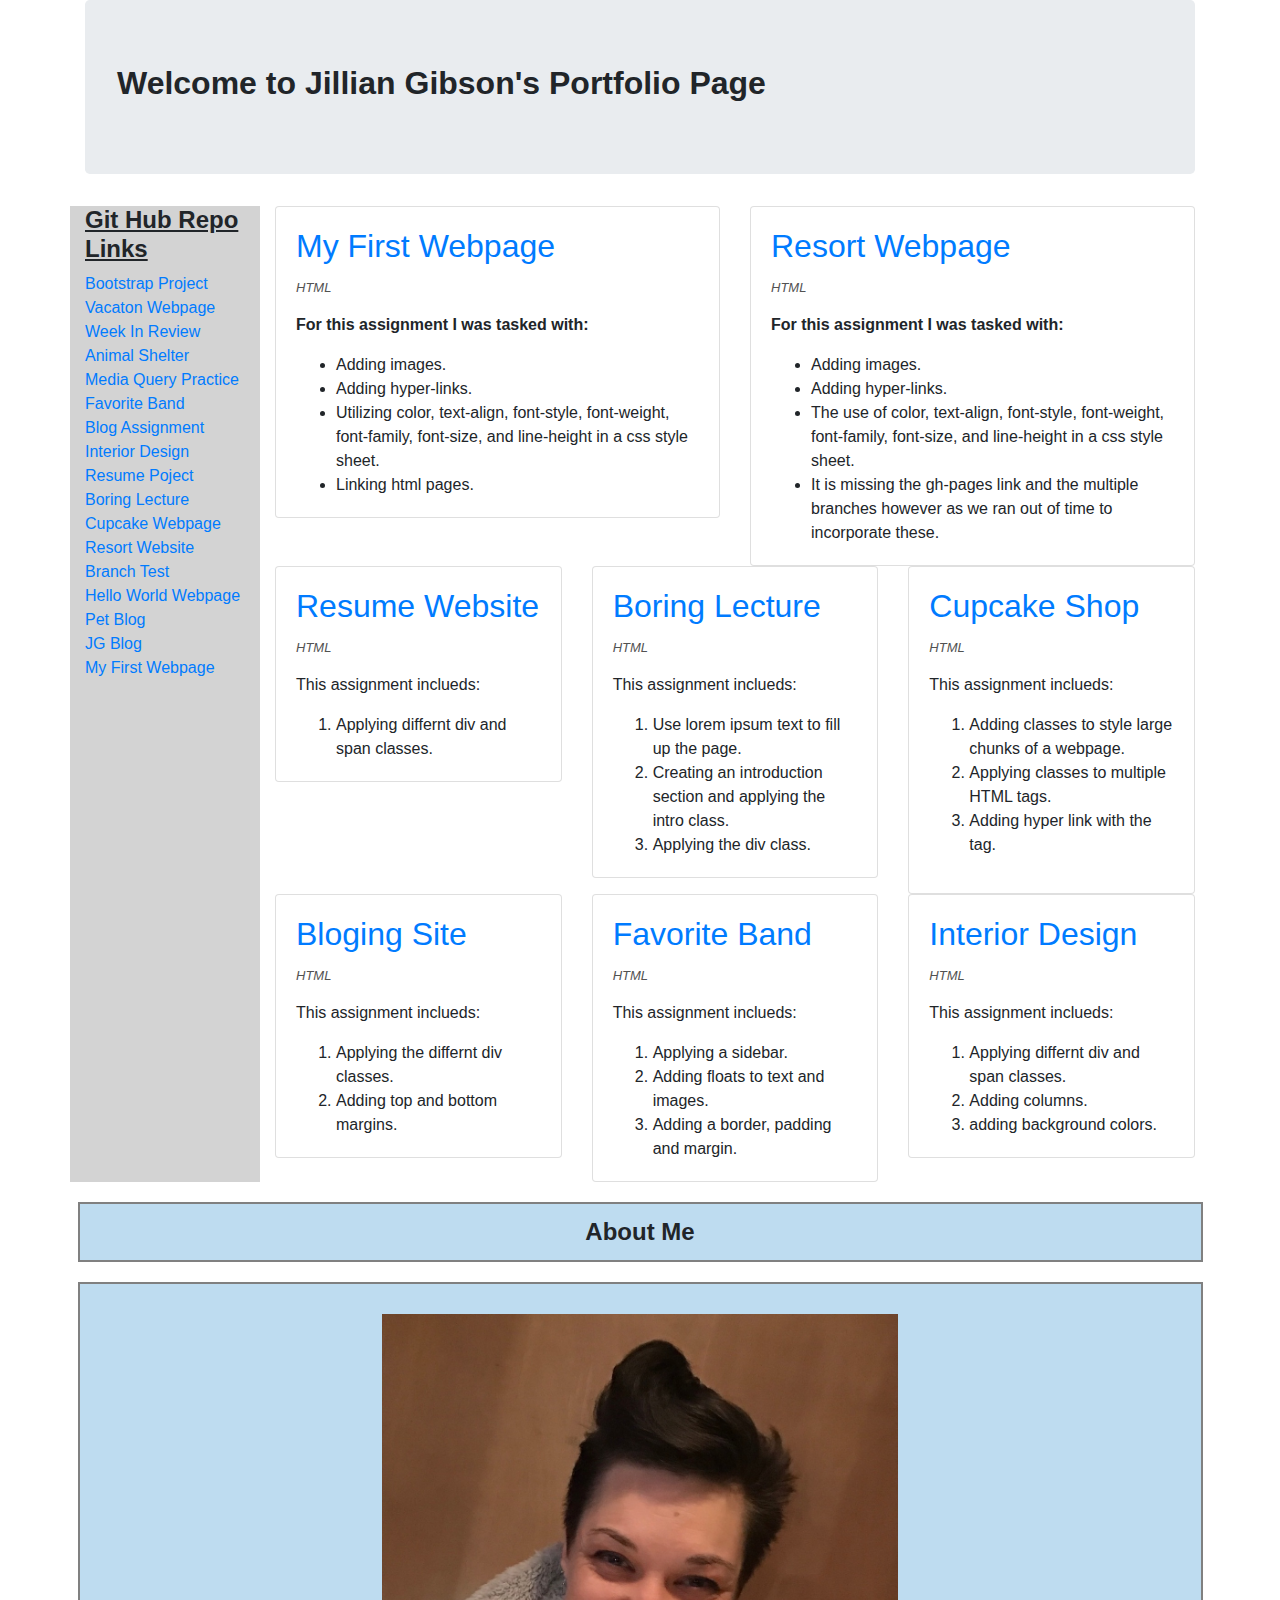
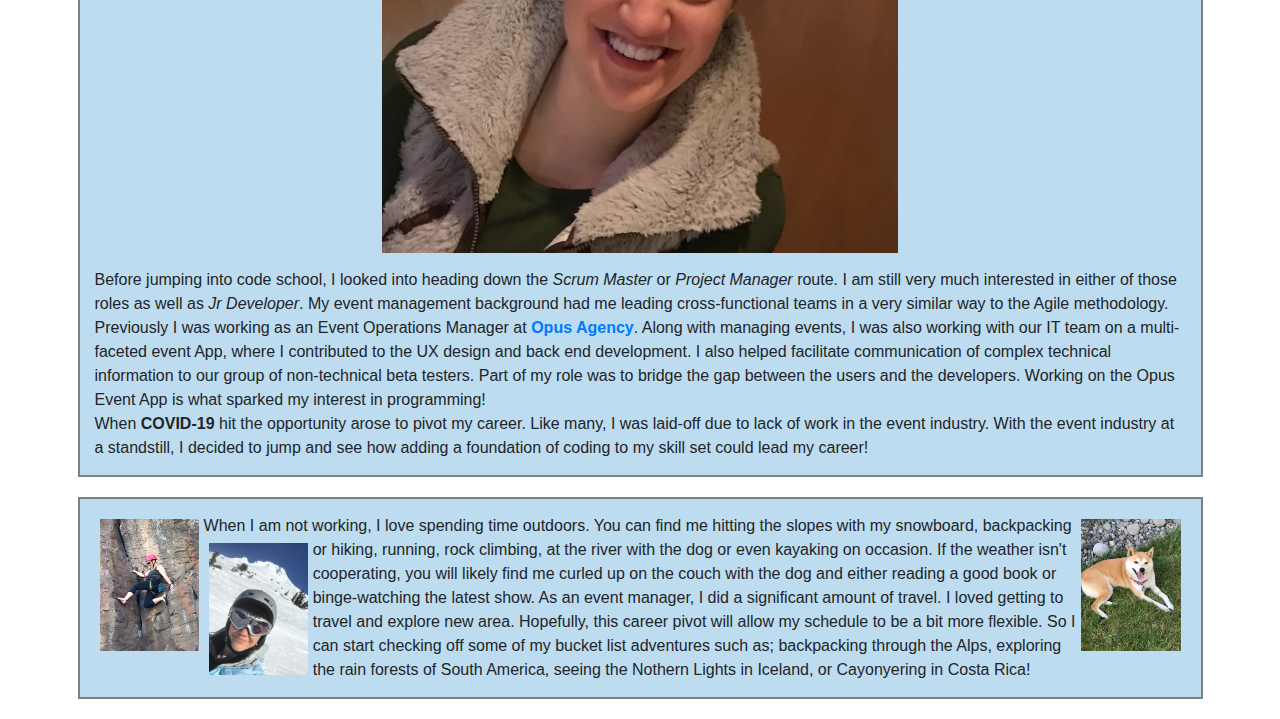
<file: index.html>
<!DOCTYPE html>
<html lang="en-US">
<head>
  <link rel="stylesheet" href="https://stackpath.bootstrapcdn.com/bootstrap/4.5.2/css/bootstrap.min.css" integrity="sha384-JcKb8q3iqJ61gNV9KGb8thSsNjpSL0n8PARn9HuZOnIxN0hoP+VmmDGMN5t9UJ0Z" crossorigin="anonymous">
  <link href="css/styles.css" rel="stylesheet" type="text/css">
  <title>Jillian Gibson's Portfolio</title>
</head>
<body>
  <!-- Header: Bootstrap -->
  <div class="container">
    <div class="jumbotron">
      <h2><strong>Welcome to Jillian Gibson's Portfolio Page</strong></h2>
    </div>
    <div class="row">
      <!-- Sidebar: gh repo links -->
      <div class="col-2" id="sidebar">
        <h4 id="sidebar-header">Git Hub Repo Links</h4>
          <a href="https://github.com/jillianlg/bootstrap-project">Bootstrap Project</a>
          <br>
          <a href="https://github.com/jillianlg/vacation">Vacaton Webpage</a>
          <br>
          <a href="https://github.com/jillianlg/week-in-review">Week In Review</a>
          <br>
          <a href="https://github.com/jillianlg/animal_shelter">Animal Shelter</a>
          <br>
          <a href="https://github.com/jillianlg/media-query-practice">Media Query Practice</a>
          <br>
          <a href="https://github.com/jillianlg/band">Favorite Band</a>
          <br>
          <a href="https://github.com/jillianlg/blog">Blog Assignment</a>
          <br>
          <a href="https://github.com/jillianlg/interior_decorator">Interior Design</a>
          <br>
          <a href="https://github.com/jillianlg/resume">Resume Poject</a></a>
          <br>
          <a href="https://github.com/jillianlg/boring-lecture">Boring Lecture</a>
          <br>
          <a href="https://github.com/jillianlg/cupcake">Cupcake Webpage</a>
          <br>
          <a href="https://github.com/jillianlg/resort-website">Resort Website</a>
          <br>
          <a href="https://github.com/jillianlg/branching-test">Branch Test</a>
          <br>    
          <a href="https://github.com/jillianlg/hello-world">Hello World Webpage</a>
          <br>
          <a href="https://github.com/jillianlg/jg-my-pet-blog">Pet Blog</a>
          <br>
          <a href="https://github.com/jillianlg/jg-blog/blob/master/jg-blog.md">JG Blog</a>
          <br>
          <a href="https://github.com/jillianlg/my-first-webpage">My First Webpage</a>
      </div>
      <div class="col-10">
        <!-- Projects: div class, bootstrap, h, p, a, ol, ul, li and rows/columns. 
        Inlude: Projects, gh link, description and language--->
        <!-- Projects: Row 1 Columns 2 -->
        <div class="row">
          <div class="col-6">
            <div class="card">
              <div class="card-body">
                <h2 class="card-title"><a href="https://github.com/jillianlg/my-first-webpage">My First Webpage</a></h2>
                <p id="language">HTML</p>
                <p class="subhead">For this assignment I was tasked with:</p>
                <ul class="card-text">
                  <li>Adding images.</li>
                  <li>Adding hyper-links.</li>
                  <li>Utilizing color, text-align, font-style, font-weight, font-family, font-size, and line-height in a css style sheet.</li>
                  <li>Linking html pages.</li>
                </ul>
              </div>
            </div>
          </div>
          <div class="col-6">
            <div class="card">
              <div class="card-body">
                <h2 class="card-title"><a href="https://github.com/jillianlg/resort-website">Resort Webpage</a></h2>
                <p id="language">HTML</p>
                <p class="subhead">For this assignment I was tasked with:</p>
                <ul class="card-text">
                  <li>Adding images.</li>
                  <li>Adding hyper-links.</li>
                  <li>The use of color, text-align, font-style, font-weight, font-family, font-size, and line-height in a css style sheet.</li>
                  <li>It is missing the gh-pages link and the multiple branches however as we ran out of time to incorporate these.</li>
                </ul>
              </div>
            </div>
          </div>
        </div>  
        <!--- Projects: Row 2 Columns 3 --->
        <div class="row">
          <div class="col-4">
            <div class="card">
              <div class="card-body">
                <h2 class="card-title"><a href="https://github.com/jillianlg/resume">Resume Website</a></h2>
                <p id="language">HTML</p>
                <p>This assignment inclueds:</p>
                <ol class="card-text">
                  <li> Applying differnt div and span classes.</li>
                </ol>
              </div>
            </div>
          </div>
          <div class="col-4">
            <div class="card">
              <div class="card-body">
                <h2 class="card-title"><a href="https://github.com/jillianlg/cupcake">Boring Lecture</a></h2>
                <p id="language">HTML</p>
                <p>This assignment inclueds:</p>
                <ol class="card-text">
                  <li> Use lorem ipsum text to fill up the page.</li>
                  <li> Creating an introduction section and applying the intro class.</li>
                  <li> Applying the div class.</li>
                </ol>
              </div>
            </div>
          </div>
          <div class="col-4">
            <div class="card">
              <div class="card-body">
                <h2 class="card-title"><a href="https://github.com/jillianlg/cupcake">Cupcake Shop</a></h2>
                <p id="language">HTML</p>
                <p>This assignment inclueds:</p>
                <ol class="card-text">
                  <li> Adding classes to style large chunks of a webpage.</li>
                  <li> Applying classes to multiple HTML tags.</li>
                  <li> Adding hyper link with the <a> tag.</li>
                </ol>
              </div>
            </div>
          </div>
        </div>
        <!--- Projects: Row 3 Columns 3 --->
        <div class="row">
        <div class="col-4">
          <div class="card">
            <div class="card-body">
              <h2 class="card-title"><a href="https://github.com/jillianlg/blog">Bloging Site</a></h2>
              <p id="language">HTML</p>
              <p>This assignment inclueds:</p>
              <ol class="card-text">
                <li> Applying the differnt div classes.</li>
                <li> Adding top and bottom margins.</li>
              </ol>
            </div>
          </div>
        </div>  
      <div class="col-4">
        <div class="card">
          <div class="card-body">
            <h2 class="card-title"><a href="https://github.com/jillianlg/band">Favorite Band</a></h2>
            <p id="language">HTML</p>
            <p>This assignment inclueds:</p>
            <ol class="card-text">
              <li>Applying a sidebar.</li>
              <li>Adding floats to text and images.</li>
              <li> Adding a border, padding and margin.</li>
            </ol>
          </div>
        </div>
      </div>
      <div class="col-4">
        <div class="card">
          <div class="card-body">
            <h2 class="card-title"><a href="https://github.com/jillianlg/interior_decorator">Interior Design</a></h2>
            <p id="language">HTML</p>
            <p>This assignment inclueds:</p>
            <ol class="card-text">
              <li>Applying differnt div and span classes.
              <li>Adding columns.</li>
              <li>adding background colors.</li>
            </ol>
          </div>
        </div>
      </div>
    
    
      
        </div>
      </div>
    </div>

  </div>
<!-- About Me: box modle, span, img, a, em and strong, floats-->
  <div class="col">
    <span class="intro">About Me</span>
    
    <div class="intro-history"><img src="img/jgibson.jpg" class="centered-image">Before jumping into code school, I looked into heading down the <em>Scrum Master</em> or <em>Project Manager</em> route. I am still very much interested in either of those roles as well as <em>Jr Developer</em>. My event management background had me leading cross-functional teams in a very similar way to the Agile methodology. <br> Previously I was working as an Event Operations Manager at <strong><a href="https://www.opusagency.com/about/">Opus Agency</a></strong>. Along with managing events, I was also working with our IT team on a multi-faceted event App, where I contributed to the UX design and back end development. I also helped facilitate communication of complex technical information to our group of non-technical beta testers. Part of my role was to bridge the gap between the users and the developers. Working on the Opus Event App is what sparked my interest in programming! <br> When <strong>COVID-19</strong> hit the opportunity arose to pivot my career. Like many, I was laid-off due to lack of work in the event industry. With the event industry at a standstill, I decided to jump and see how adding a foundation of coding to my skill set could lead my career!
    </div>
  </div>
  
  <div class="col">
    <div class="hobbies"><img src="img/climb.jpeg" class="outside-image"><img src="img/yuki.jpeg" class="dog-image">When I am not working, I love spending time outdoors. You can find me hitting the slopes with my snowboard, backpacking or hiking, running, rock climbing, at the river with the dog or even kayaking on occasion.<img src="img/snow.jpeg" class="outside-image"> If the weather isn't cooperating, you will likely find me curled up on the couch with the dog and either reading a good book or binge-watching the latest show. As an event manager, I did a significant amount of travel. I loved getting to travel and explore new area. Hopefully, this career pivot will allow my schedule to be a bit more flexible. So I can start checking off some of my bucket list adventures such as; backpacking through the Alps, exploring the rain forests of South America, seeing the Nothern Lights in Iceland, or Cayonyering in Costa Rica!
    </div>
  </div>
</div>


</body>
</html>

<!-- INCLUDE IN PROJECT
  Name and img of me 
  List of projects with brief description, languages used and github link
  About me section with
  1. my backgrond (education, job experience, or why did you decide to take a class on programming, etc) 
  2. Currecnt intrests, hobbies or skills
  gh-pages branch with io link -->
<!--- README.md -->
<!-- Questions: I think I need help with gh-pages --->
</file>
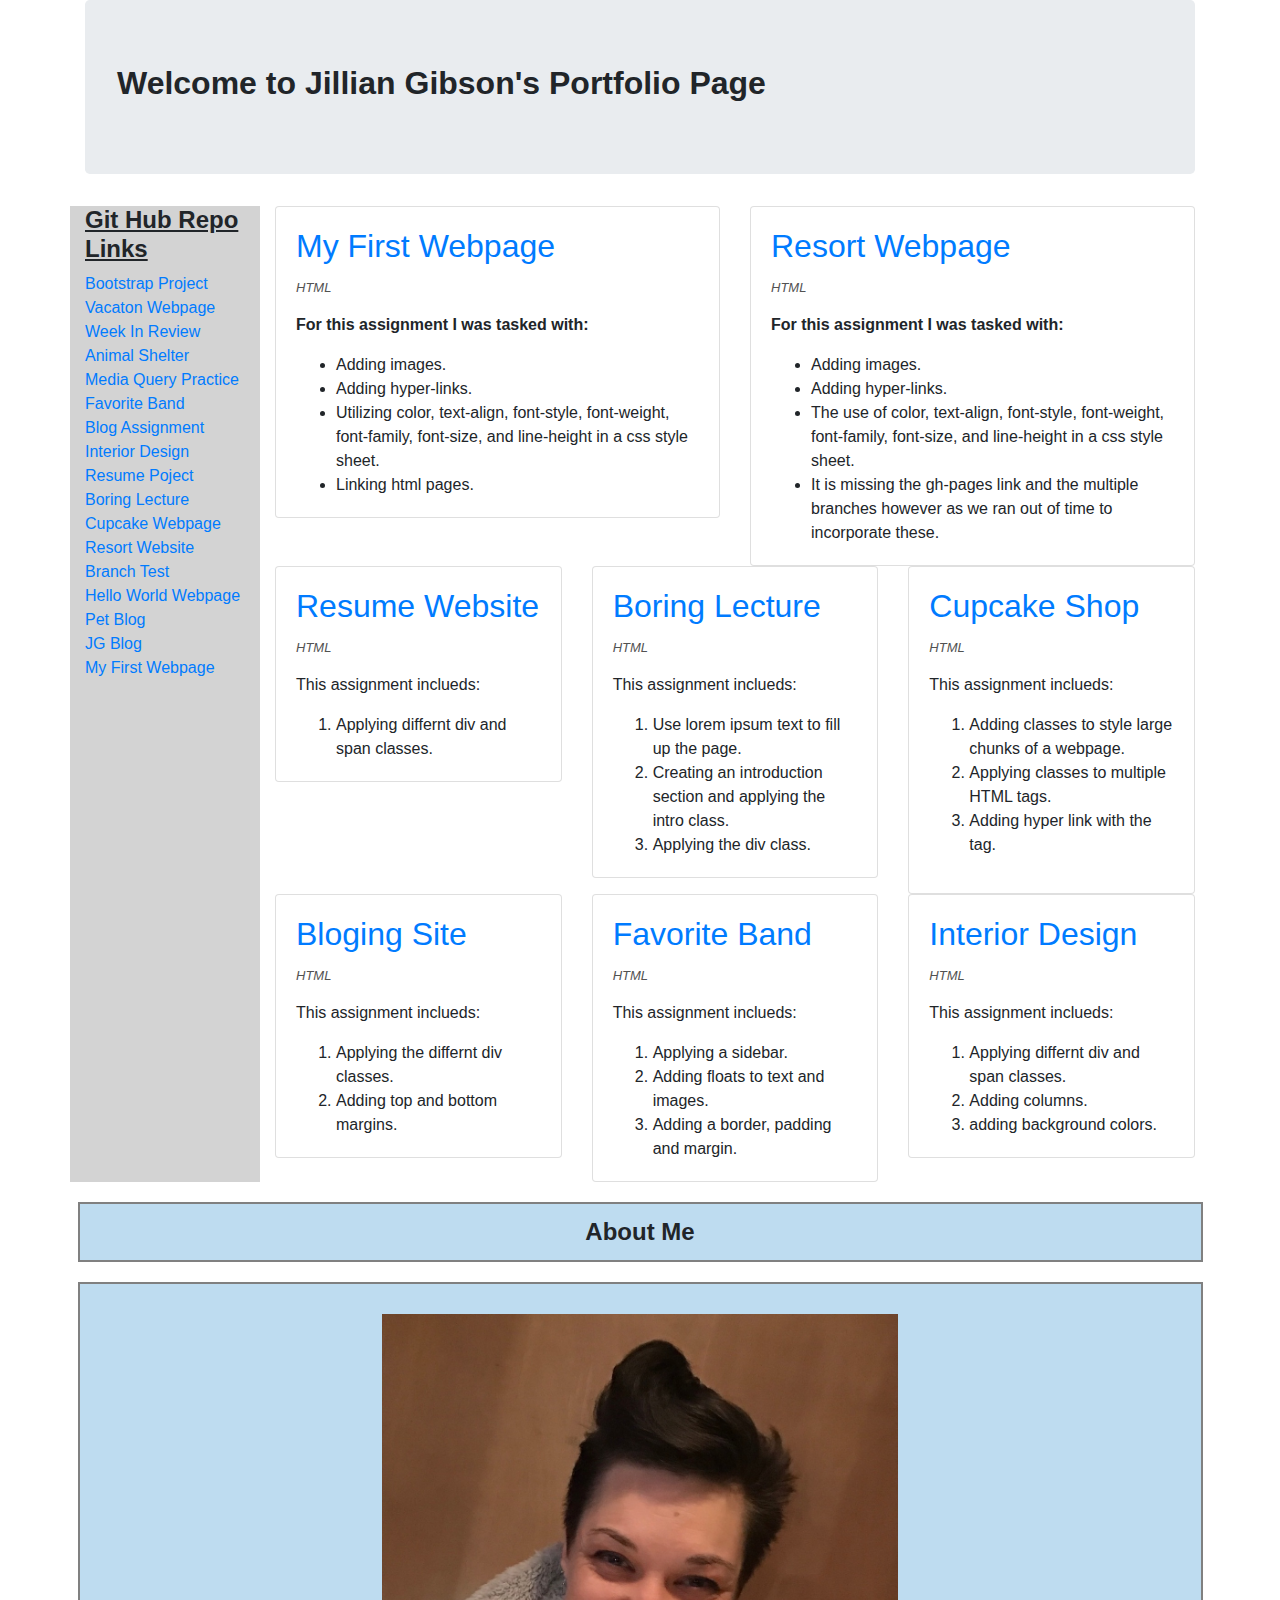
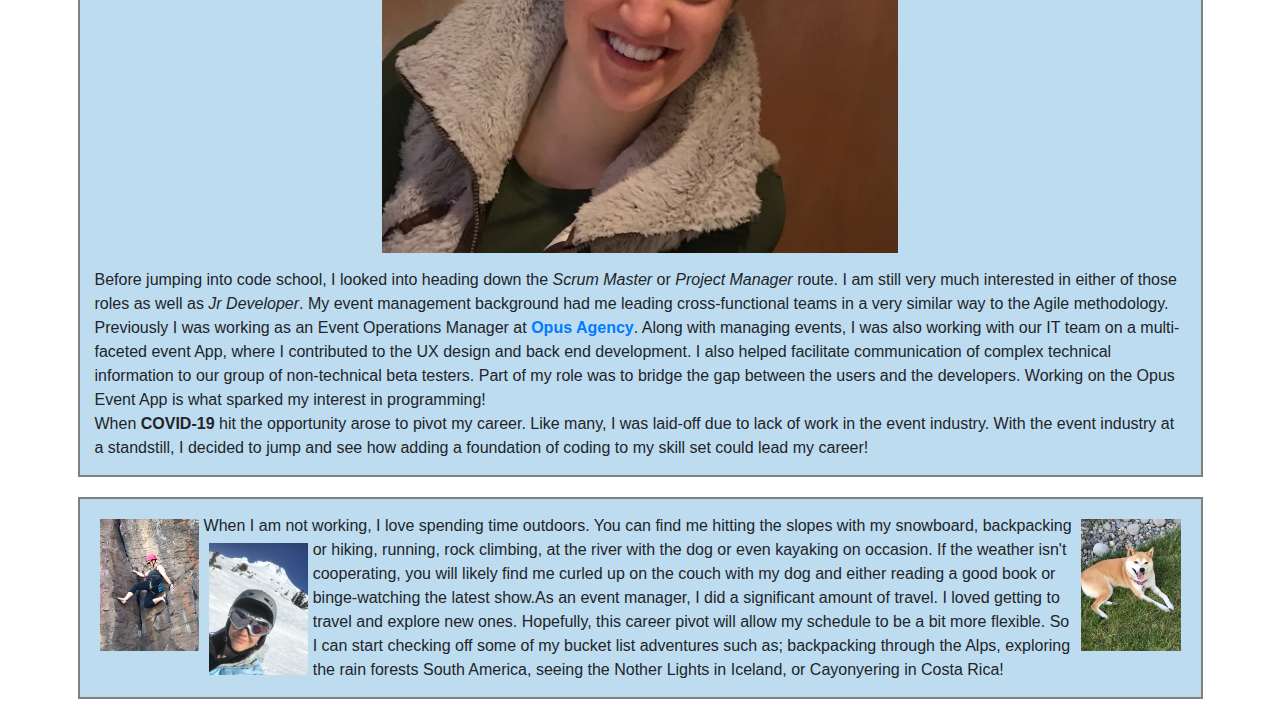
<file: jlg-portfolio.html>
<!DOCTYPE html>
<html lang="en-US">
<head>
  <link rel="stylesheet" href="https://stackpath.bootstrapcdn.com/bootstrap/4.5.2/css/bootstrap.min.css" integrity="sha384-JcKb8q3iqJ61gNV9KGb8thSsNjpSL0n8PARn9HuZOnIxN0hoP+VmmDGMN5t9UJ0Z" crossorigin="anonymous">
  <link href="css/styles.css" rel="stylesheet" type="text/css">
  <title>Jillian Gibson's Portfolio</title>
</head>
<body>
  <!-- Header: Bootstrap -->
  <div class="container">
    <div class="jumbotron">
      <h2><strong>Welcome to Jillian Gibson's Portfolio Page</strong></h2>
    </div>
    <div class="row">
      <!-- Sidebar: gh repo links -->
      <div class="col-2" id="sidebar">
        <h4 id="sidebar-header">Git Hub Repo Links</h4>
          <a href="https://github.com/jillianlg/bootstrap-project">Bootstrap Project</a>
          <br>
          <a href="https://github.com/jillianlg/vacation">Vacaton Webpage</a>
          <br>
          <a href="https://github.com/jillianlg/week-in-review">Week In Review</a>
          <br>
          <a href="https://github.com/jillianlg/animal_shelter">Animal Shelter</a>
          <br>
          <a href="https://github.com/jillianlg/media-query-practice">Media Query Practice</a>
          <br>
          <a href="https://github.com/jillianlg/band">Favorite Band</a>
          <br>
          <a href="https://github.com/jillianlg/blog">Blog Assignment</a>
          <br>
          <a href="https://github.com/jillianlg/interior_decorator">Interior Design</a>
          <br>
          <a href="https://github.com/jillianlg/resume">Resume Poject</a></a>
          <br>
          <a href="https://github.com/jillianlg/boring-lecture">Boring Lecture</a>
          <br>
          <a href="https://github.com/jillianlg/cupcake">Cupcake Webpage</a>
          <br>
          <a href="https://github.com/jillianlg/resort-website">Resort Website</a>
          <br>
          <a href="https://github.com/jillianlg/branching-test">Branch Test</a>
          <br>    
          <a href="https://github.com/jillianlg/hello-world">Hello World Webpage</a>
          <br>
          <a href="https://github.com/jillianlg/jg-my-pet-blog">Pet Blog</a>
          <br>
          <a href="https://github.com/jillianlg/jg-blog/blob/master/jg-blog.md">JG Blog</a>
          <br>
          <a href="https://github.com/jillianlg/my-first-webpage">My First Webpage</a>
      </div>
      <div class="col-10">
        <!-- Projects: div class, bootstrap, h, p, a, ol, ul, li and rows/columns. 
        Inlude: Projects, gh link, description and language--->
        <!-- Projects: Row 1 Columns 2 -->
        <div class="row">
          <div class="col-6">
            <div class="card">
              <div class="card-body">
                <h2 class="card-title"><a href="https://github.com/jillianlg/my-first-webpage">My First Webpage</a></h2>
                <p id="language">HTML</p>
                <p class="subhead">For this assignment I was tasked with:</p>
                <ul class="card-text">
                  <li>Adding images.</li>
                  <li>Adding hyper-links.</li>
                  <li>Utilizing color, text-align, font-style, font-weight, font-family, font-size, and line-height in a css style sheet.</li>
                  <li>Linking html pages.</li>
                </ul>
              </div>
            </div>
          </div>
          <div class="col-6">
            <div class="card">
              <div class="card-body">
                <h2 class="card-title"><a href="https://github.com/jillianlg/resort-website">Resort Webpage</a></h2>
                <p id="language">HTML</p>
                <p class="subhead">For this assignment I was tasked with:</p>
                <ul class="card-text">
                  <li>Adding images.</li>
                  <li>Adding hyper-links.</li>
                  <li>The use of color, text-align, font-style, font-weight, font-family, font-size, and line-height in a css style sheet.</li>
                  <li>It is missing the gh-pages link and the multiple branches however as we ran out of time to incorporate these.</li>
                </ul>
              </div>
            </div>
          </div>
        </div>  
        <!--- Projects: Row 2 Columns 3 --->
        <div class="row">
          <div class="col-4">
            <div class="card">
              <div class="card-body">
                <h2 class="card-title"><a href="https://github.com/jillianlg/resume">Resume Website</a></h2>
                <p id="language">HTML</p>
                <p>This assignment inclueds:</p>
                <ol class="card-text">
                  <li> Applying differnt div and span classes.</li>
                </ol>
              </div>
            </div>
          </div>
          <div class="col-4">
            <div class="card">
              <div class="card-body">
                <h2 class="card-title"><a href="https://github.com/jillianlg/cupcake">Boring Lecture</a></h2>
                <p id="language">HTML</p>
                <p>This assignment inclueds:</p>
                <ol class="card-text">
                  <li> Use lorem ipsum text to fill up the page.</li>
                  <li> Creating an introduction section and applying the intro class.</li>
                  <li> Applying the div class.</li>
                </ol>
              </div>
            </div>
          </div>
          <div class="col-4">
            <div class="card">
              <div class="card-body">
                <h2 class="card-title"><a href="https://github.com/jillianlg/cupcake">Cupcake Shop</a></h2>
                <p id="language">HTML</p>
                <p>This assignment inclueds:</p>
                <ol class="card-text">
                  <li> Adding classes to style large chunks of a webpage.</li>
                  <li> Applying classes to multiple HTML tags.</li>
                  <li> Adding hyper link with the <a> tag.</li>
                </ol>
              </div>
            </div>
          </div>
        </div>
        <!--- Projects: Row 3 Columns 3 --->
        <div class="row">
        <div class="col-4">
          <div class="card">
            <div class="card-body">
              <h2 class="card-title"><a href="https://github.com/jillianlg/blog">Bloging Site</a></h2>
              <p id="language">HTML</p>
              <p>This assignment inclueds:</p>
              <ol class="card-text">
                <li> Applying the differnt div classes.</li>
                <li> Adding top and bottom margins.</li>
              </ol>
            </div>
          </div>
        </div>  
      <div class="col-4">
        <div class="card">
          <div class="card-body">
            <h2 class="card-title"><a href="https://github.com/jillianlg/band">Favorite Band</a></h2>
            <p id="language">HTML</p>
            <p>This assignment inclueds:</p>
            <ol class="card-text">
              <li>Applying a sidebar.</li>
              <li>Adding floats to text and images.</li>
              <li> Adding a border, padding and margin.</li>
            </ol>
          </div>
        </div>
      </div>
      <div class="col-4">
        <div class="card">
          <div class="card-body">
            <h2 class="card-title"><a href="https://github.com/jillianlg/interior_decorator">Interior Design</a></h2>
            <p id="language">HTML</p>
            <p>This assignment inclueds:</p>
            <ol class="card-text">
              <li>Applying differnt div and span classes.
              <li>Adding columns.</li>
              <li>adding background colors.</li>
            </ol>
          </div>
        </div>
      </div>
    
    
      
        </div>
      </div>
    </div>

  </div>
<!-- About Me: box modle, span, img, a, em and strong, floats-->
  <div class="col">
    <span class="intro">About Me</span>
    
    <div class="intro-history"><img src="img/jgibson.jpg" class="centered-image">Before jumping into code school, I looked into heading down the <em>Scrum Master</em> or <em>Project Manager</em> route. I am still very much interested in either of those roles as well as <em>Jr Developer</em>. My event management background had me leading cross-functional teams in a very similar way to the Agile methodology. <br> Previously I was working as an Event Operations Manager at <strong><a href="https://www.opusagency.com/about/">Opus Agency</a></strong>. Along with managing events, I was also working with our IT team on a multi-faceted event App, where I contributed to the UX design and back end development. I also helped facilitate communication of complex technical information to our group of non-technical beta testers. Part of my role was to bridge the gap between the users and the developers. Working on the Opus Event App is what sparked my interest in programming! <br> When <strong>COVID-19</strong> hit the opportunity arose to pivot my career. Like many, I was laid-off due to lack of work in the event industry. With the event industry at a standstill, I decided to jump and see how adding a foundation of coding to my skill set could lead my career!
    </div>
  </div>
  
  <div class="col">
    <div class="hobbies"><img src="img/climb.jpeg" class="outside-image"><img src="img/yuki.jpeg" class="dog-image">When I am not working, I love spending time outdoors. You can find me hitting the slopes with my snowboard, backpacking or hiking, running, rock climbing, at the river with the dog or even kayaking on occasion.<img src="img/snow.jpeg" class="outside-image"> If the weather isn't cooperating, you will likely find me curled up on the couch with my dog and either reading a good book or binge-watching the latest show.As an event manager, I did a significant amount of travel. I loved getting to travel and explore new ones. Hopefully, this career pivot will allow my schedule to be a bit more flexible. So I can start checking off some of my bucket list adventures such as; backpacking through the Alps, exploring the rain forests South America, seeing the Nother Lights in Iceland, or Cayonyering in Costa Rica!
    </div>
  </div>
</div>


</body>
</html>

<!-- INCLUDE IN PROJECT
  Name and img of me 
  List of projects with brief description, languages used and github link
  About me section with
  1. my backgrond (education, job experience, or why did you decide to take a class on programming, etc) 
  2. Currecnt intrests, hobbies or skills
  gh-pages branch with io link -->
<!--- README.md -->
<!-- Questions: I think I need help with gh-pages --->
</file>
<file: css/styles.css>
.jumbotron h2{
  align-items: center;
} 

.intro {
  border: 2px solid gray;
  padding: 10px;
  background-color: rgb(190, 220, 240);
  text-align: center;
  font-weight: bold;
  font-size: x-large;
  display: block;
  margin: auto;
  margin-top: 20px;
  margin-bottom: 20px;
  width: 90%;
  box-sizing: border-box;
}
.intro-history {
  border: 2px solid gray;
  padding: 15px;
  background-color: rgb(190, 220, 240);
  display: block;
  margin: auto;
  margin-top: 20px;
  margin-bottom: 20px;
  width: 90%;
  box-sizing: border-box;
}

.centered-image {
  margin: auto;
  padding: 15px;
  width: 50%;
  height: auto;
  display: block;
}

p.subhead{
  font-weight: bold;
}

#language{
  font-style: italic;
  color: rgb(82, 82, 82);
  font-size: small;
}

#sidebar-header{
  font-weight: bold;
  text-decoration: underline;
}

#sidebar{
  background-color: lightgray;
}

.hobbies{
  border: 2px solid gray;
  padding: 15px;
  background-color: rgb(190, 220, 240);
  display: block;
  margin: auto;
  margin-top: 20px;
  margin-bottom: 20px;
  width: 90%;
  box-sizing: border-box;
}
.outside-image {
  margin: auto;
  padding: 5px;
  width: 10%;
  height: auto;
  float: left;
  display: block;
}
.dog-image {
  margin: auto;
  padding: 5px;
  width: 10%;
  height: auto;
  float: right;
  display: block;
}
</file>
